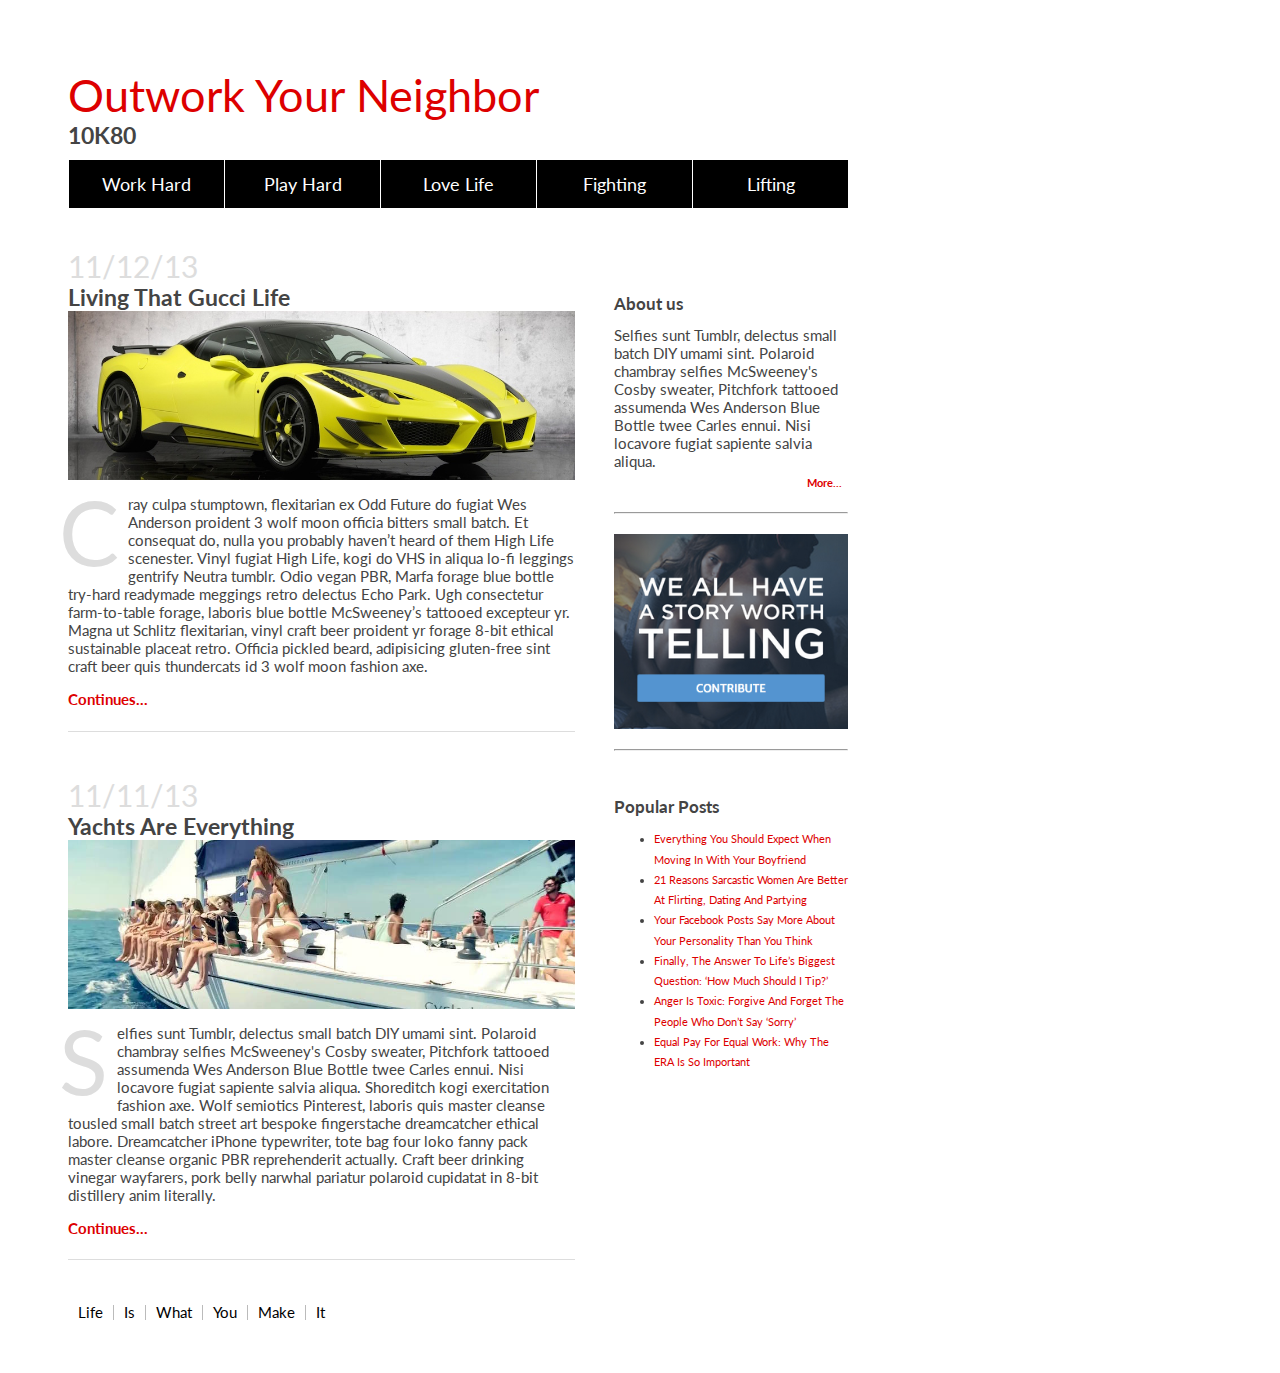
<file: index.html>
<!doctype html>
<html lang="en-us">
<head>
	<meta charset="utf-8">
	<title>You Already Snow</title>
	<link href='http://fonts.googleapis.com/css?family=Lato:300,700,300italic,700italic' rel='stylesheet' type='text/css'>
	<link rel="stylesheet" href="css/main1.css">
</head>

<body>
<header>
	<h1><a href="index.html">Outwork Your Neighbor</a></h1><h2>10K80</h2>
<nav>
	<div class="nav">
		<ul>
	    <li class="home"><a href="#">Work Hard</a></li>
	    <li class="tutorials"><a href="#">Play Hard</a></li>
	    <li class="about"><a href="#">Love Life</a></li>
	    <li class="news"><a href="#">Fighting</a></li>
	    <li class="contact"><a href="#">Lifting</a></li>
	  	</ul>
	</div>		
</nav>
</header>

	<aside>
		<h5>About us</h5>
		<h4>Selfies sunt Tumblr, delectus small batch DIY umami sint. Polaroid chambray selfies McSweeney's Cosby sweater, Pitchfork tattooed assumenda Wes Anderson Blue Bottle twee Carles ennui. Nisi locavore fugiat sapiente salvia aliqua.</h4>
		<h6><a href="#">More...</a></h6>	
		<hr>
		<img src="images/ad.png">
		<hr>
		<h5>Popular Posts</h5>
		<ul>
			<li><a href="#">Everything You Should Expect When Moving In With Your Boyfriend<a/></li>
			<li><a href="#">21 Reasons Sarcastic Women Are Better At Flirting, Dating And Partying<a/></li>
			<li><a href="#">Your Facebook Posts Say More About Your Personality Than You Think<a/></li>
			<li><a href="#">Finally, The Answer To Life’s Biggest Question: ‘How Much Should I Tip?’<a/></li>
			<li><a href="#">Anger Is Toxic: Forgive And Forget The People Who Don’t Say ‘Sorry’<a/></li>
			<li><a href="#">Equal Pay For Equal Work: Why The ERA Is So Important<a/></li>
		</ul>
	</aside>

	<article>
		<h3>11/12/13</h3>
		<h2><a href="#">Living That Gucci Life</a></h2>
		<img src="images/original.jpg">
		<p>Cray culpa stumptown, flexitarian ex Odd Future do fugiat Wes Anderson proident 3 wolf moon officia bitters small batch. Et consequat do, nulla you probably haven’t heard of them High Life scenester. Vinyl fugiat High Life, kogi do VHS in aliqua lo-fi leggings gentrify Neutra tumblr. Odio vegan PBR, Marfa forage blue bottle try-hard readymade meggings retro delectus Echo Park. Ugh consectetur farm-to-table forage, laboris blue bottle McSweeney’s tattooed excepteur yr. Magna ut Schlitz flexitarian, vinyl craft beer proident yr forage 8-bit ethical sustainable placeat retro. Officia pickled beard, adipisicing gluten-free sint craft beer quis thundercats id 3 wolf moon fashion axe.</p>
		<h4><a href="#">Continues...</a></h4>
	</article>

	<article>
		<h3>11/11/13</h3>
		<h2><a href="#">Yachts Are Everything</a></h2>
		<img src="images/yachtlife.jpg">
		<p>Selfies sunt Tumblr, delectus small batch DIY umami sint. Polaroid chambray selfies McSweeney's Cosby sweater, Pitchfork tattooed assumenda Wes Anderson Blue Bottle twee Carles ennui. Nisi locavore fugiat sapiente salvia aliqua. Shoreditch kogi exercitation fashion axe. Wolf semiotics Pinterest, laboris quis master cleanse tousled small batch street art bespoke fingerstache dreamcatcher ethical labore. Dreamcatcher iPhone typewriter, tote bag four loko fanny pack master cleanse organic PBR reprehenderit actually. Craft beer drinking vinegar wayfarers, pork belly narwhal pariatur polaroid cupidatat in 8-bit distillery anim literally.</p>
		<h4><a href="#">Continues...</a></h4>
	</article>



<footer>
	<nav>
		<a href="#">Life</a>
		<a href="#">Is</a>
		<a href="#">What</a>
		<a href="#">You</a>
		<a href="#">Make</a>
		<a href="#">It</a>
	</nav>
</footer>


</body>
</html>
</file>
<file: css/main1.css>
/*
Project Name: Blank Template
Client: Your Client
Author: Your Name
Developer @GA in NYC
*/


/******************************************
/* SETUP
/*******************************************/

/* Box Model Hack */
* {
     -moz-box-sizing: border-box; /* Firexfox */
     -webkit-box-sizing: border-box; /* Safari/Chrome/iOS/Android */
     box-sizing: border-box; /* IE */
}

/* Clear fix hack */
.clearfix:after {
     content: ".";
     display: block;
     clear: both;
     visibility: hidden;
     line-height: 0;
     height: 0;
}

.clear {
     clear: both;
}

.alignright {
     float: right;
     padding: 0 0 10px 10px; /* note the padding around a right floated image */
}

.alignleft {
     float: left;
     padding: 0 10px 10px 0; /* note the padding around a left floated image */
}

body {
     color: #444;
     font-size: 15px;
     font-family: 'lato', Helvetica, sans-serif;
     padding: 4em;
     max-width: 60em;
}

aside {
     width:30%;
     float: right;
     text-align: left;
     margin-left:5px;
     font-size:75%;
}

aside {
     width:30%;
     float: right;
     text-align: left;
     margin-left:5px;
     font-size:75%;
}

a {
     color: #D00;
     text-decoration: none;
     -webkit-transition: all 300ms;
     -moz-transition: all 300ms;
     transition: all 300ms;
}

a:hover {
     color: #A00;
}

h1, h2, h3, h4, h5, h6 {
     margin: 0;
     padding: 0;
}

h1 {
     font-size: 3em;
     font-weight: normal;
}

h2 a {
     color: inherit;
      float: left;

}

h2 a:hover {
     color: #D00;
}

h3 {
   font-size: 2em;
   color: #DDD;
   font-weight: normal;
   margin: 0;
   padding: 0;
}

h4 {
  text-align: left;
}

aside h4 {
  font-weight: normal;
  margin: 0;
  padding: 0;
  font-size: 15px;
}

aside h5 {
  font-size: 150%;
  margin-top: 45px; 
  text-align: left;
  margin-bottom: 12px;
}

aside li {
  line-height: 1.8;
}

h6 {
  font-size: 150%;
  text-align: left;
  margin: 3px;
  padding: 3px;
}

aside h6 {
  text-align: right;
  font-size: 1em;
}

img {
   display: block;
   margin: 10px 0;
   max-width: 100%;
}

header h2 {
     font-size: 1.5em;
     margin-bottom: .5em;
}

article {
     border-bottom: 1px solid #DDD;
     margin: 3em 0;
     padding-bottom: 1.5em;s
     float:left;
     width:65%;
}

article p:first-letter {
     float: left;
     font-size: 6em;
     line-height: 1;
     color: #DDD;
     margin: -.1em .1em 0 -.1em;
}

nav ul {
  list-style: none;
  background-color: #444;
  text-align: center;
  padding: 0;
  margin: 0;
  width: auto;

}

nav li {
  font-family: 'lato', sans-serif;
  font-size: 1.2em;
  line-height: 10px;
  width: 20%;
  border-left: 1px solid white;
  float: left;
}

nav a {
  text-decoration: none;
  color: #fff;
  display: block;
  margin: 15px 30px;
  line-height: 1;
}

.nav {
  background-color: black;
  float: left;
  width: 100%;
  margin-bottom: 40px;
}

footer a {
  margin: 0;
  padding: 0 10px 0;
  border-right: 1px solid #bbb;
  line-height: 1;
  color: black;
  float: left;
}

footer a:last-child {
  border-right: none;
}

hr {
  margin-top: 20px;
  margin-bottom:20px;
}
</file>
